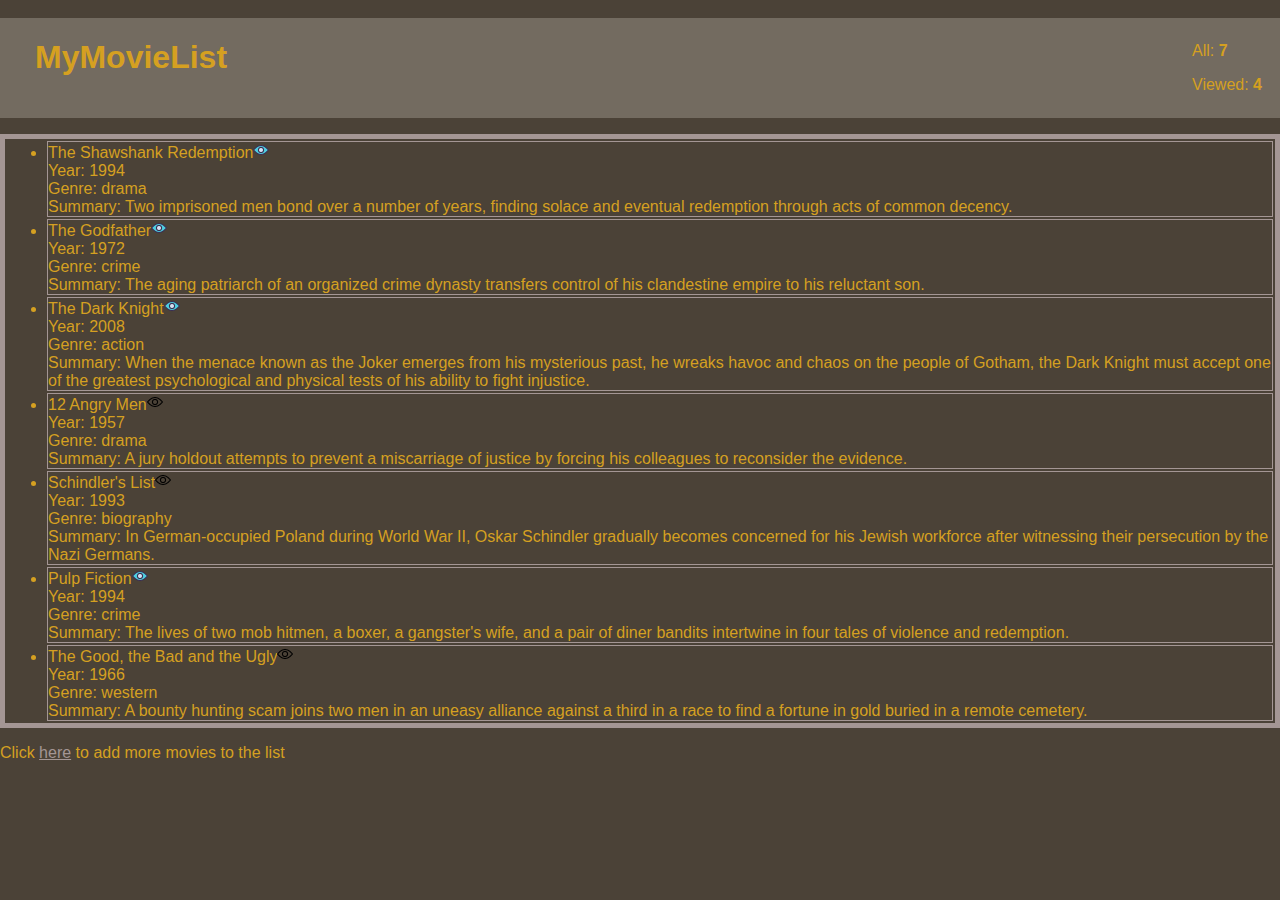
<file: index.html>
<!DOCTYPE html>
<html lang="en">

<head>
    <meta charset="utf-8">
    <title>Intive Patronage Zad 2</title>
    <link rel="stylesheet" href="style.css">
</head>

<body>
    <div id="appHeader">
        <div id="appLogoContainer">
            <h1>MyMovieList</h1>
        </div>
        <div id="moviesCountersContainer">
            <p>All: <span class="moviesCounter" id="moviesCounterAll"></span></p>
            <p>Viewed: <span class="moviesCounter" id="moviesCounterSeen"></span></p>
        </div>
    </div>
    <div id="moviesListContainer">
        <ul id="moviesList"></ul>
    </div>
    <span class="aHyperlink">Click <a href="add.html">here</a> to add more movies to the list</span>
    <!--Scripts-->
    <script type="module" src=index.js></script>

</body>

</html>
</file>
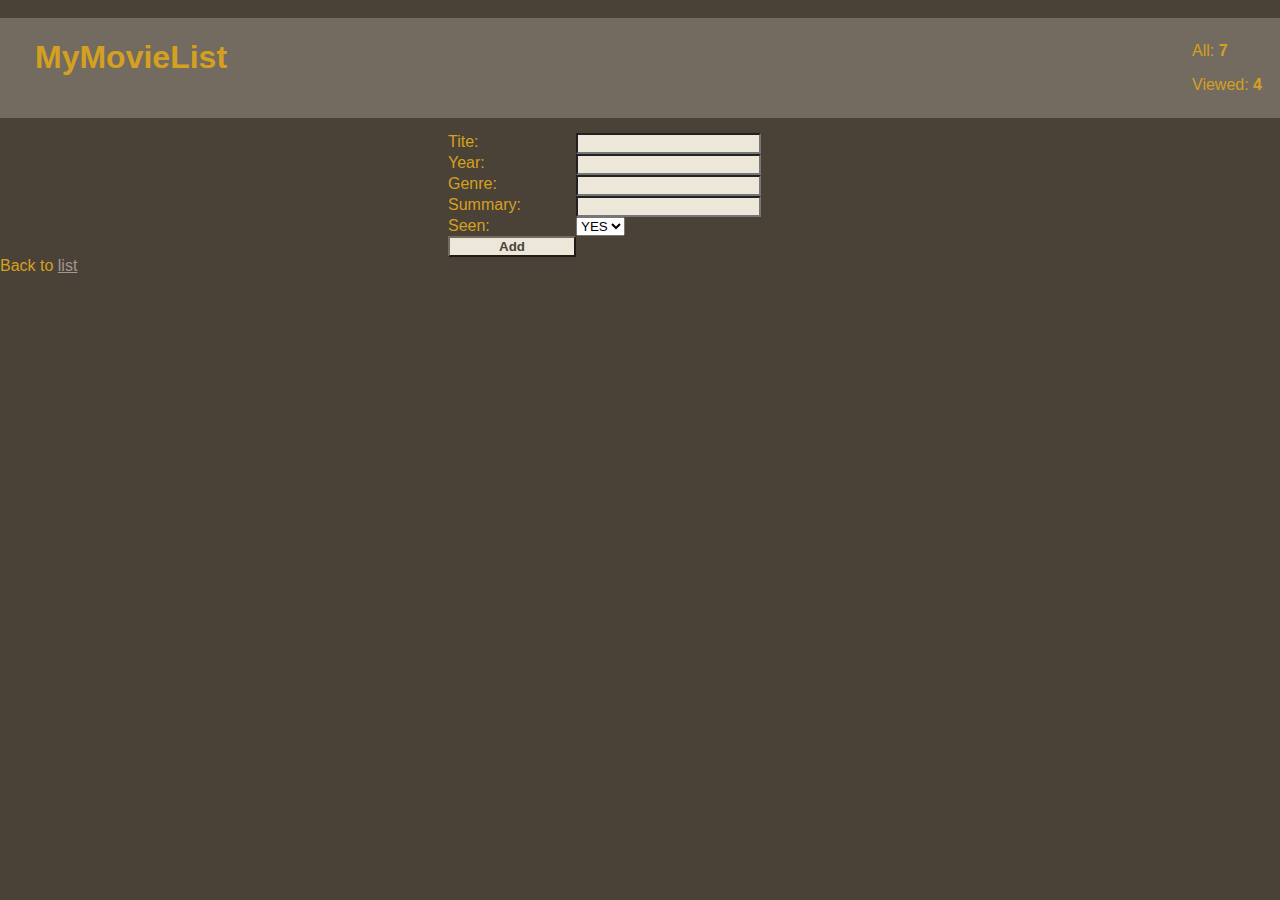
<file: add.html>
<!DOCTYPE html>
<html lang="en">

<head>
    <meta charset="utf-8">
    <title>Intive Patronage Zad 2</title>
    <link rel="stylesheet" href="style.css">
</head>

<body>
    <div id="appHeader">
        <div id="appLogoContainer">
            <h1>MyMovieList</h1>
        </div>
        <div id="moviesCountersContainer">
            <p>All: <span class="moviesCounter" id="anotherMoviesCounterAll"></span></p>
            <p>Viewed: <span class="moviesCounter" id="anotherMoviesCounterSeen"></span></p>
        </div>
    </div>
    <div id="formContainer">
        <span>Tite: </span><span><input id="formTitle" type="text"></span>
        <span>Year: </span><span><input id="formYear" type="text"></span>
        <span>Genre: </span><span><input id="formGenre" type="text"></span>
        <span>Summary: </span><span><input id="formSummary" type="text"></span>
        <span>Seen:</span><span><select id="formSeen">
            <option value="T">YES</option>
            <option value="F">NO</option>
        </select></span>
        <button id="movieAddButton" onclick="validateAddForm()">Add</button>
    </div>
    <span class="aHyperlink">Back to <a href="index.html">list</a></span>
    <script type="module" src=add.js></script>
</body>

</html>
</file>
<file: style.css>
body {
    font-family: Arial, Helvetica, sans-serif;
    display: inline;
    background-color: #4B4237;
    color: #D5A021;
}

.moviesCounter {
    font-weight: bold;
}

.aHyperlink {
    padding-top: 50px;
}

ul {
    border: solid 5px #A49694;
}

li {
    border: solid 1px #A49694;
    margin: 2px;
}

#moviesCountersContainer {
    float: right;
    width: auto;
    border: solid #736B60;
    padding: 5px;
    padding-left: 15px;
    padding-right: 15px;
    background-color: #736B60;
}

#appLogoContainer {
    float: left;
    width: auto;
    padding-left: 35px;
}

#appHeader {
    background-color: #736B60;
    display: flex;
    justify-content: space-between;
}

div#moviesListContainer {
    display: flex;
    justify-content: center;
}

#moviesList>li:hover {
    color: #EDE7D9;
}

a:link {
    color: #A49694;
}

a:visited {
    color: #736B60
}

#formContainer {
    display: grid;
    grid-template-columns: 10% 20%;
    justify-content: center;
    margin-top: 15px;
}

button {
    color: #4B4237;
    border-color: #736B60;
    background-color: #EDE7D9;
    font-weight: bold;
}

input {
    background-color: #EDE7D9;
}
</file>
